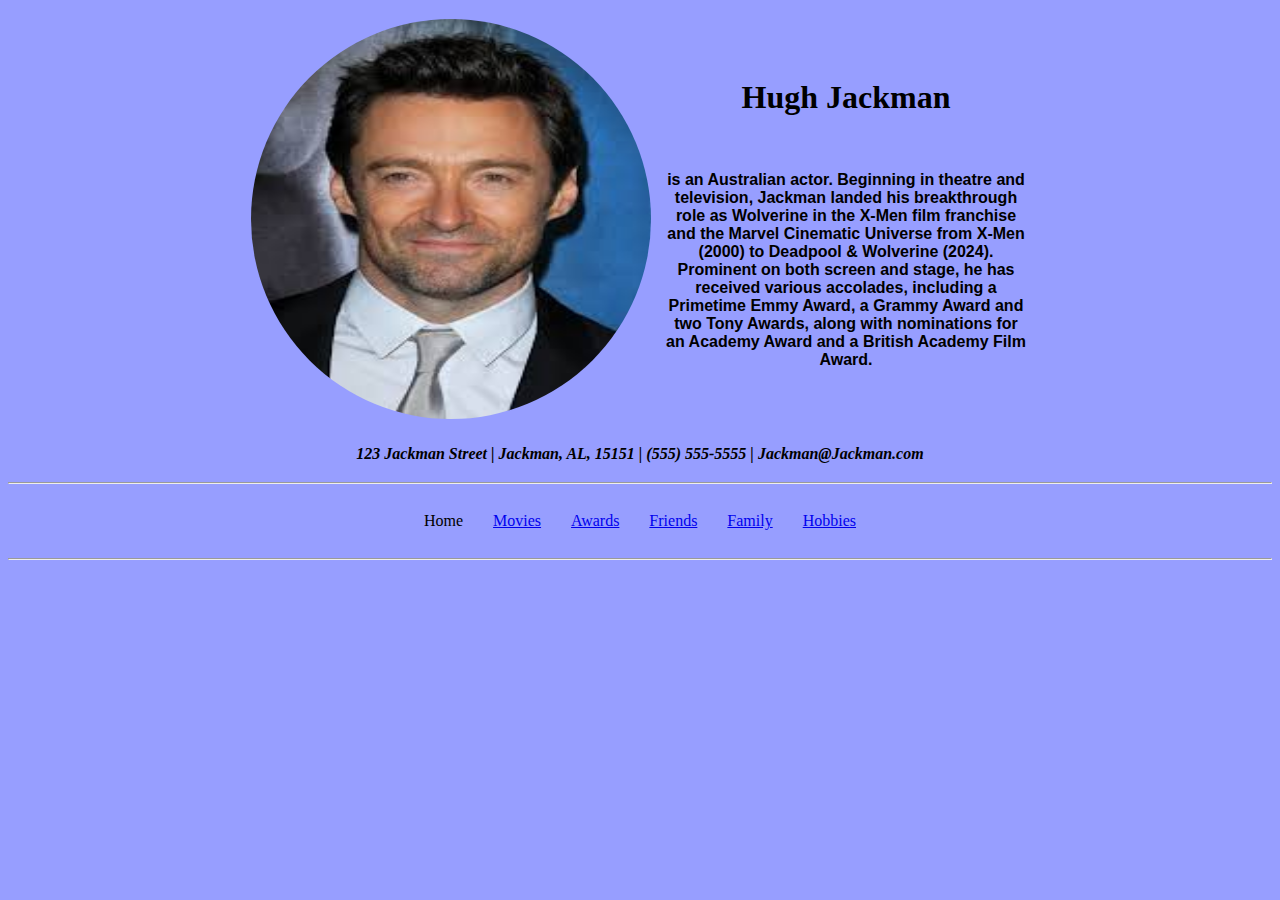
<file: index.html>
<!doctype html>
<html lang="en" dir="ltr">
    <head>
        <meta charset="UTF-8">
        <title>Home</title>
        <link href="css/styles.css" rel="stylesheet">
    </head>
    
    <body>
        <table align="center" width="800" cellspacing="10" class="infoAlignment">
            <tr> <td><img src="images/HughJackman.jfif"> </td>
               <td><h1 align="center">Hugh Jackman</h1>
                <br>
                <p style=" font-family: arial; font-weight: bold;" align="center" cellspacing="10"> is an Australian actor. Beginning in theatre and television, Jackman landed his breakthrough role as Wolverine in the X-Men film franchise and the Marvel Cinematic Universe from X-Men (2000) to Deadpool & Wolverine (2024). Prominent on both screen and stage, he has received various accolades, including a Primetime Emmy Award, a Grammy Award and two Tony Awards, along with nominations for an Academy Award and a British Academy Film Award.</p>
            </td> 
            </tr>
            
        </table>
    </table>
    <table align="center" cellspacing="10">
        <tr style="font-weight:bold; font-style:italic;"  text-align="center" cellspacing="10">
            <td>123 Jackman Street | Jackman, AL, 15151 | (555) 555-5555 | Jackman@Jackman.com</td>
        </tr>
    </table>
    <hr>
    <table align="center" cellspacing="10" class="infoAlignment">
        <tr>
            <td class="linkCells"> Home</td>
            <td class="linkCells"> <a href="Movies.html">Movies</a></td>
            <td class="linkCells"> <a href="Awards.html">Awards</a></td>
            <td class="linkCells"> <a href="Friends.html">Friends</a></td>
            <td class="linkCells"> <a href="Family.html">Family</a></td>
            <td class="linkCells"> <a href="Hobbys.html">Hobbies</a></td>
        </tr>
    </table>
    <hr/>


    </body>
    </html>
</file>
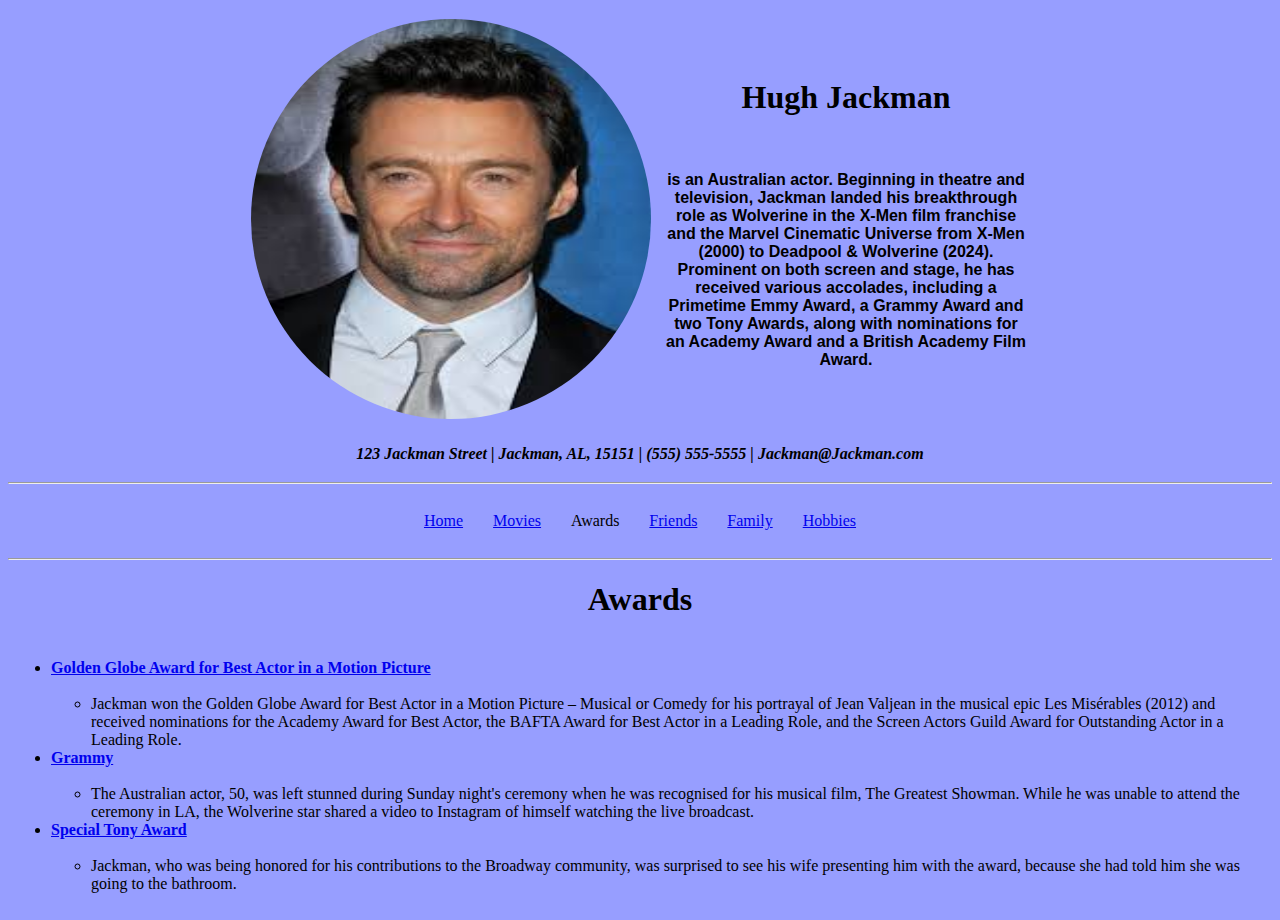
<file: Awards.html>
<!doctype html>
<html lang="en" dir="ltr">
    <head>
        <meta charset="UTF-8">
        <title>Awards</title>
        <link href="css/styles.css" rel="stylesheet">
    </head>
    
    <body>
        <table align="center" width="800" cellspacing="10" class="infoAlignment">
            <tr> <td><img src="images/HughJackman.jfif"> </td>
               <td><h1 align="center">Hugh Jackman</h1>
                <br>
                <p style=" font-family: arial; font-weight: bold;" align="center" cellspacing="10"> is an Australian actor. Beginning in theatre and television, Jackman landed his breakthrough role as Wolverine in the X-Men film franchise and the Marvel Cinematic Universe from X-Men (2000) to Deadpool & Wolverine (2024). Prominent on both screen and stage, he has received various accolades, including a Primetime Emmy Award, a Grammy Award and two Tony Awards, along with nominations for an Academy Award and a British Academy Film Award.</p>
            </td> 
            </tr>
            
        </table>
    </table>
    <table align="center" cellspacing="10">
        <tr style="font-weight:bold; font-style:italic;"  text-align="center" cellspacing="10">
            <td>123 Jackman Street | Jackman, AL, 15151 | (555) 555-5555 | Jackman@Jackman.com</td>
        </tr>
    </table>
    <hr>
    <table align="center" cellspacing="10" class="infoAlignment">
        <tr>
            <td class="linkCells"> <a href="index.html">Home</a></td>
            <td class="linkCells"> <a href="Movies.html">Movies</a></td>
            <td class="linkCells"> Awards</td>
            <td class="linkCells"> <a href="Friends.html">Friends</a></td>
            <td class="linkCells"> <a href="Family.html">Family</a></td>
            <td class="linkCells"> <a href="Hobbys.html">Hobbies</a></td>
        </tr>
    </table>
    <hr/>
    <table>
        <tr>
            <h1 align="center">Awards</h1>
            <td>
                <ul>
                    <li style="font-weight:bold; font-style:arial;"> <a href="https://en.wikipedia.org/wiki/List_of_awards_and_nominations_received_by_Hugh_Jackman#:~:text=Jackman%20won%20the%20Golden%20Globe,Screen%20Actors%20Guild%20Award%20for"> Golden Globe Award for Best Actor in a Motion Picture</a></li><br>
                    <ul><li>Jackman won the Golden Globe Award for Best Actor in a Motion Picture – Musical or Comedy for his portrayal of Jean Valjean in the musical epic Les Misérables (2012) and received nominations for the Academy Award for Best Actor, the BAFTA Award for Best Actor in a Leading Role, and the Screen Actors Guild Award for Outstanding Actor in a Leading Role.</li></ul>
                   
                    <li style="font-weight:bold; font-style:arial;"><a href="https://www.dailymail.co.uk/tvshowbiz/article-6689665/Hugh-Jackman-left-shocked-wins-Grammy-Award-hit-musical-film.html">Grammy</a></li><br>
                    <ul><li>The Australian actor, 50, was left stunned during Sunday night's ceremony when he was recognised for his musical film, The Greatest Showman. While he was unable to attend the ceremony in LA, the Wolverine star shared a video to Instagram of himself watching the live broadcast.</li></ul>

                    <li style="font-weight:bold; font-style:arial;"><a href="https://www.cbsnews.com/news/hugh-jackman-receives-special-tony-award/">Special Tony Award</a></li><br>
                    <ul><li>Jackman, who was being honored for his contributions to the Broadway community, was surprised to see his wife presenting him with the award, because she had told him she was going to the bathroom.</li></ul>

                </ul>
            </td>


        </tr>

    </table>


    </body>
    </html>
</file>
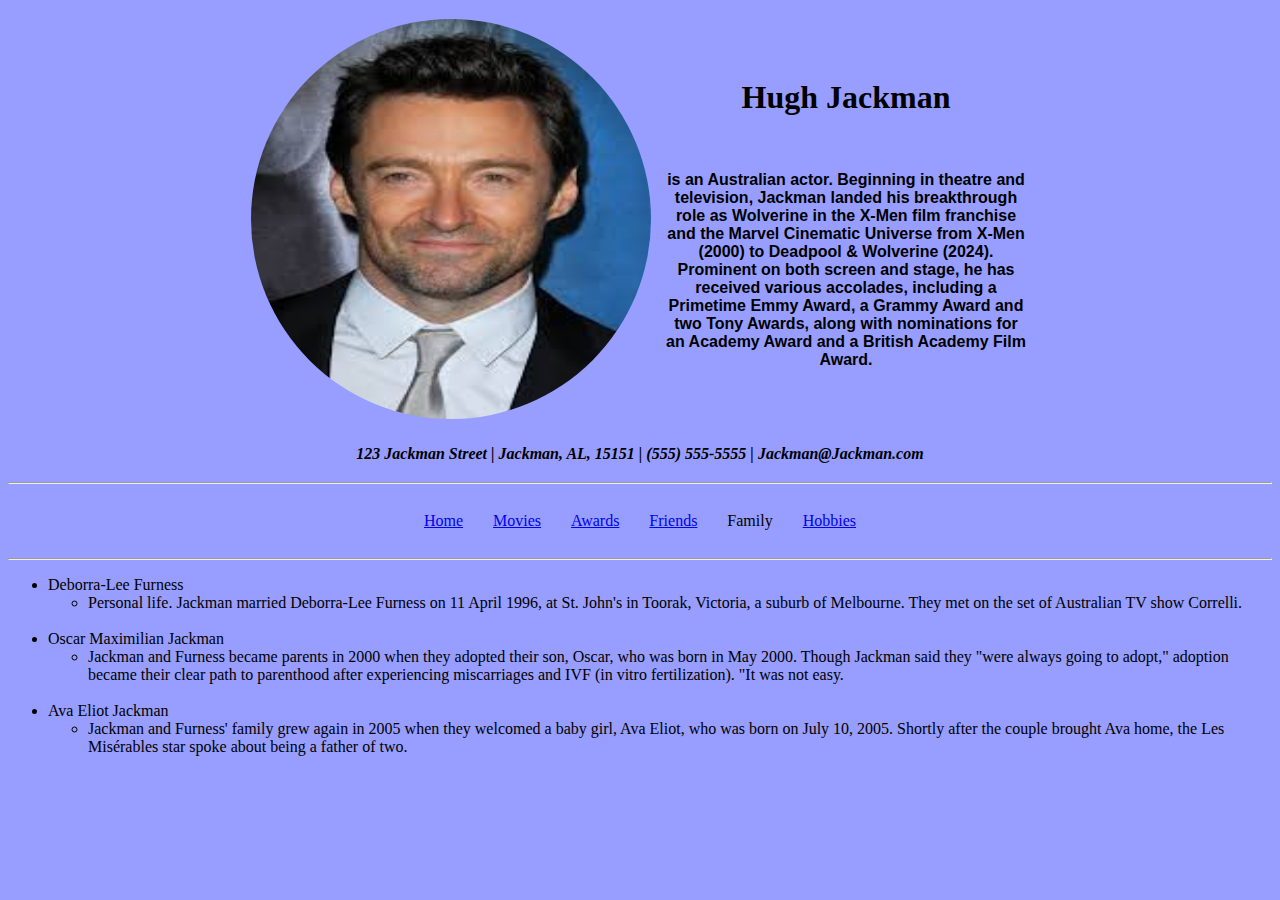
<file: Family.html>
<!doctype html>
<html lang="en" dir="ltr">
    <head>
        <meta charset="UTF-8">
        <title>Family</title>
        <link href="css/styles.css" rel="stylesheet">
    </head>
    
    <body>
        <table align="center" width="800" cellspacing="10" class="infoAlignment">
            <tr> <td><img src="images/HughJackman.jfif"> </td>
               <td><h1 align="center">Hugh Jackman</h1>
                <br>
                <p style=" font-family: arial; font-weight: bold;" align="center" cellspacing="10"> is an Australian actor. Beginning in theatre and television, Jackman landed his breakthrough role as Wolverine in the X-Men film franchise and the Marvel Cinematic Universe from X-Men (2000) to Deadpool & Wolverine (2024). Prominent on both screen and stage, he has received various accolades, including a Primetime Emmy Award, a Grammy Award and two Tony Awards, along with nominations for an Academy Award and a British Academy Film Award.</p>
            </td> 
            </tr>
            
        </table>
    </table>
    <table align="center" cellspacing="10">
        <tr style="font-weight:bold; font-style:italic;"  text-align="center" cellspacing="10">
            <td>123 Jackman Street | Jackman, AL, 15151 | (555) 555-5555 | Jackman@Jackman.com</td>
        </tr>
    </table>
    <hr>
    <table align="center" cellspacing="10" class="infoAlignment">
        <tr>
            <td class="linkCells"> <a href="index.html">Home</a></td>
            <td class="linkCells"> <a href="Movies.html">Movies</a></td>
            <td class="linkCells"> <a href="Awards.html">Awards</a></td>
            <td class="linkCells"> <a href="Friends.html">Friends</a></td>
            <td class="linkCells"> Family</td>
            <td class="linkCells"> <a href="Hobbys.html">Hobbies</a></td>
        </tr>
    </table>
    <hr/>
    <table>
        
            <ul>
                <li>Deborra-Lee Furness</li>
                <ul><li>Personal life. Jackman married Deborra-Lee Furness on 11 April 1996, at St. John's in Toorak, Victoria, a suburb of Melbourne. They met on the set of Australian TV show Correlli.</li></ul> <br>
                <li>Oscar Maximilian Jackman</li>
                <ul><li>Jackman and Furness became parents in 2000 when they adopted their son, Oscar, who was born in May 2000. Though Jackman said they "were always going to adopt," adoption became their clear path to parenthood after experiencing miscarriages and IVF (in vitro fertilization). "It was not easy. </li></ul> <br>
                <li>Ava Eliot Jackman</li>
                <ul><li>Jackman and Furness' family grew again in 2005 when they welcomed a baby girl, Ava Eliot, who was born on July 10, 2005. Shortly after the couple brought Ava home, the Les Misérables star spoke about being a father of two.</li></ul> <br>
            </ul>
            




        

    </table>


    </body>
    </html>
</file>
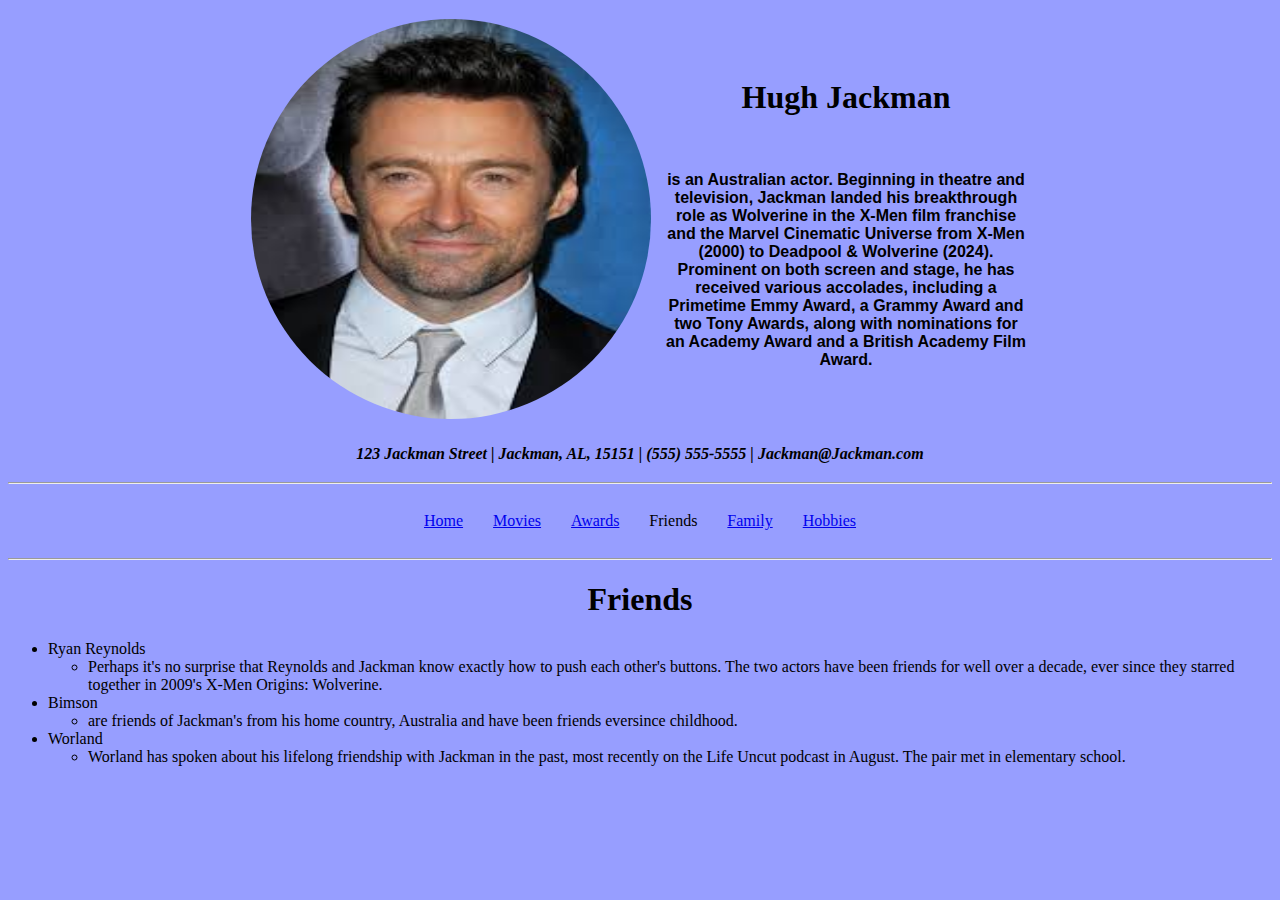
<file: Friends.html>
<!doctype html>
<html lang="en" dir="ltr">
    <head>
        <meta charset="UTF-8">
        <title>Friends</title>
        <link href="css/styles.css" rel="stylesheet">
    </head>
    
    <body>
        <table align="center" width="800" cellspacing="10" class="infoAlignment">
            <tr> <td><img src="images/HughJackman.jfif"> </td>
               <td><h1 align="center">Hugh Jackman</h1>
                <br>
                <p style=" font-family: arial; font-weight: bold;" align="center" cellspacing="10"> is an Australian actor. Beginning in theatre and television, Jackman landed his breakthrough role as Wolverine in the X-Men film franchise and the Marvel Cinematic Universe from X-Men (2000) to Deadpool & Wolverine (2024). Prominent on both screen and stage, he has received various accolades, including a Primetime Emmy Award, a Grammy Award and two Tony Awards, along with nominations for an Academy Award and a British Academy Film Award.</p>
            </td> 
            </tr>
            
        </table>
    </table>
    <table align="center" cellspacing="10">
        <tr style="font-weight:bold; font-style:italic;"  text-align="center" cellspacing="10">
            <td>123 Jackman Street | Jackman, AL, 15151 | (555) 555-5555 | Jackman@Jackman.com</td>
        </tr>
    </table>
    <hr>
    <table align="center" cellspacing="10" class="infoAlignment">
        <tr>
            <td class="linkCells"> <a href="index.html">Home</a></td>
            <td class="linkCells"> <a href="Movies.html">Movies</a></td>
            <td class="linkCells"> <a href="Awards.html">Awards</a></td>
            <td class="linkCells"> Friends</td>
            <td class="linkCells"> <a href="Family.html">Family</a></td>
            <td class="linkCells"> <a href="Hobbys.html">Hobbies</a></td>
        </tr>
    </table>
    <hr/>

    <table>
        <h1 align="center">Friends</h1>
        <ul>
        <li>Ryan Reynolds</li>
        <ul><li>Perhaps it's no surprise that Reynolds and Jackman know exactly how to push each other's buttons. The two actors have been friends for well over a decade, ever since they starred together in 2009's X-Men Origins: Wolverine.</li></ul>
        
        <li>Bimson</li>
        <ul><li>are friends of Jackman's from his home country, Australia and have been friends eversince childhood. </li></ul>

        <li>Worland</li>
        <ul><li>Worland has spoken about his lifelong friendship with Jackman in the past, most recently on the Life Uncut podcast in August. The pair met in elementary school.</li></ul>

    </ul>

    </table>


    </body>
    </html>
</file>
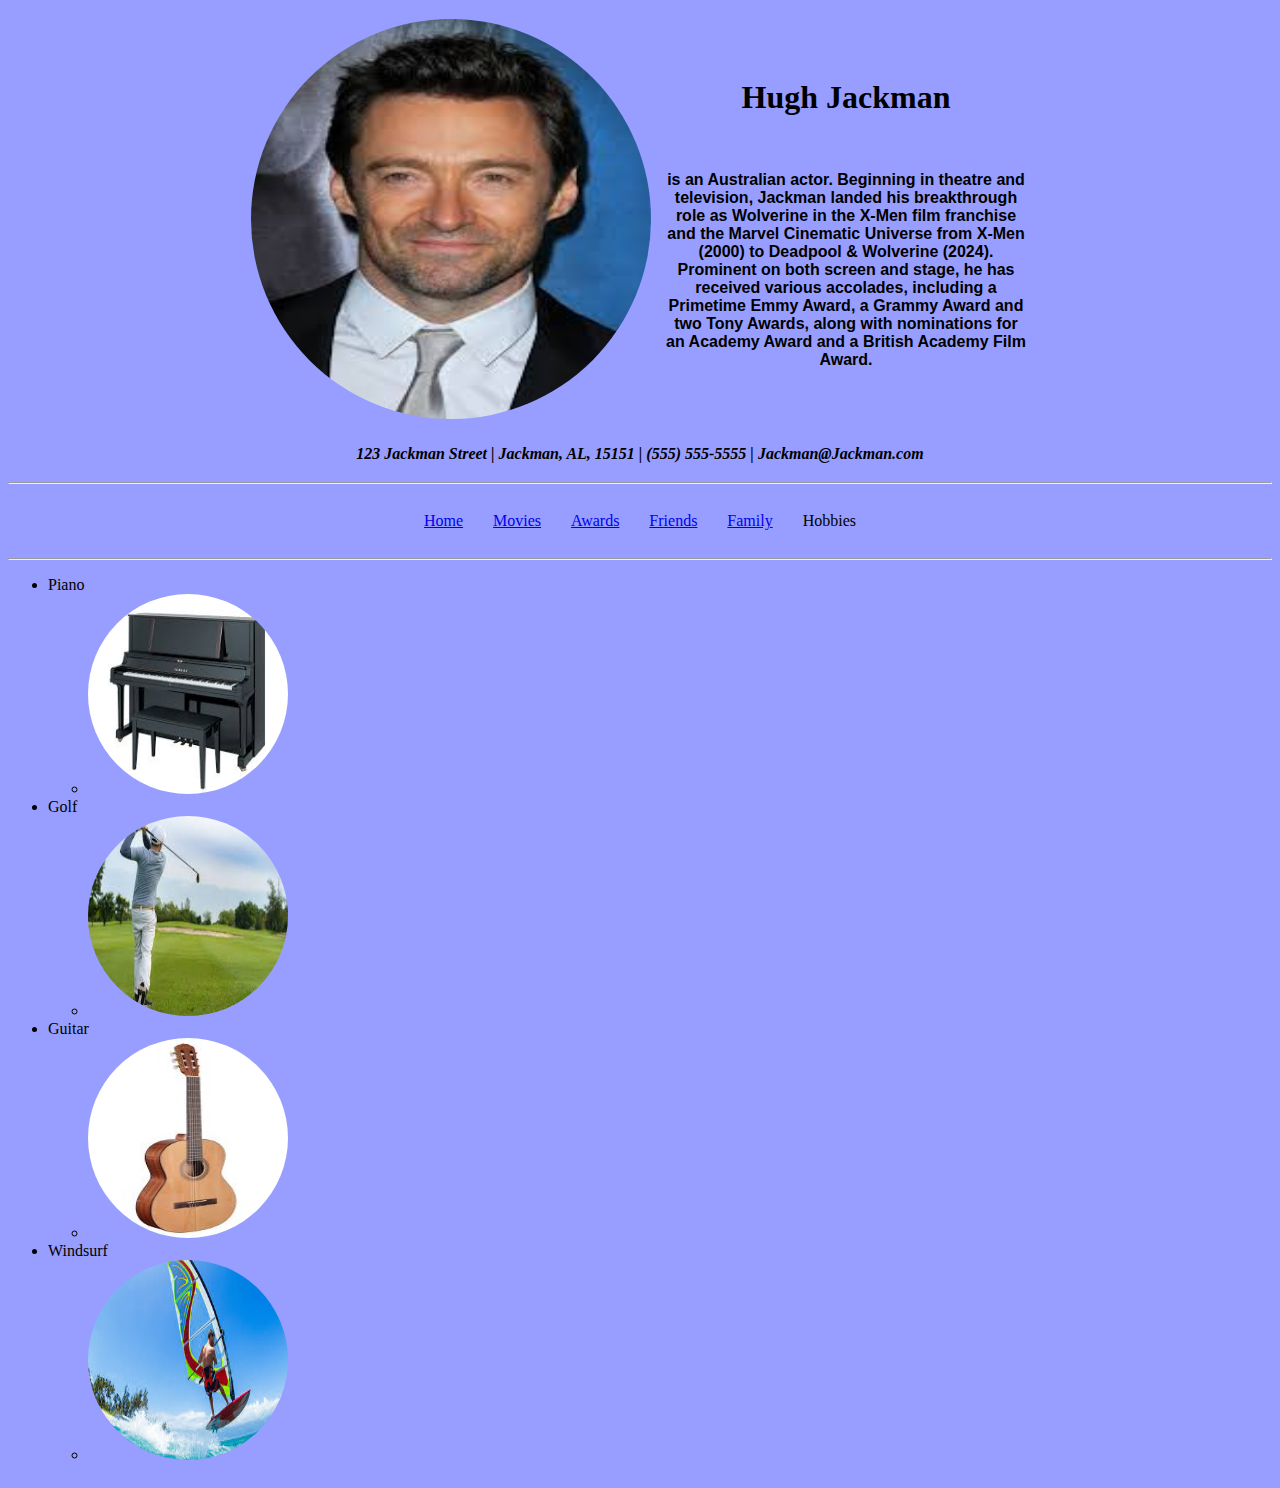
<file: Hobbys.html>
<!doctype html>
<html lang="en" dir="ltr">
    <head>
        <meta charset="UTF-8">
        <title>Hobbys</title>
        <link href="css/styles.css" rel="stylesheet">
    </head>
    
    <body>
        <table align="center" width="800" cellspacing="10" class="infoAlignment">
            <tr> <td><img src="images/HughJackman.jfif"> </td>
               <td><h1 align="center">Hugh Jackman</h1>
                <br>
                <p style=" font-family: arial; font-weight: bold;" align="center" cellspacing="10"> is an Australian actor. Beginning in theatre and television, Jackman landed his breakthrough role as Wolverine in the X-Men film franchise and the Marvel Cinematic Universe from X-Men (2000) to Deadpool & Wolverine (2024). Prominent on both screen and stage, he has received various accolades, including a Primetime Emmy Award, a Grammy Award and two Tony Awards, along with nominations for an Academy Award and a British Academy Film Award.</p>
            </td> 
            </tr>
            
        </table>
    </table>
    <table align="center" cellspacing="10">
        <tr style="font-weight:bold; font-style:italic;"  text-align="center" cellspacing="10">
            <td>123 Jackman Street | Jackman, AL, 15151 | (555) 555-5555 | Jackman@Jackman.com</td>
        </tr>
    </table>
    <hr>
    <table align="center" cellspacing="10" class="infoAlignment">
        <tr>
            <td class="linkCells"> <a href="index.html">Home</a></td>
            <td class="linkCells"> <a href="Movies.html">Movies</a></td>
            <td class="linkCells"> <a href="Awards.html">Awards</a></td>
            <td class="linkCells"> <a href="Friends.html">Friends</a></td>
            <td class="linkCells"> <a href="Family.html">Family</a></td>
            <td class="linkCells"> Hobbies</td>
        </tr>
    </table>
    <hr/>
    <table>
        <tr>

            <ul>
                <li>Piano</li>
                <ul><li><img src="images/piano.jfif" class="hobbyimg"></li></ul>
                <li>Golf</li>
                <ul><li><img src="images/golf.jfif" class="hobbyimg"></li></ul>
                <li>Guitar</li>
                <ul><li><img src="images/guitar.jfif" class="hobbyimg"></li></ul>
                <li>Windsurf</li>
                <ul><li><img src="images/wind.jfif" class="hobbyimg"></li></ul>
            </ul>

        </tr>
        

    </table>


    </body>
    </html>
</file>
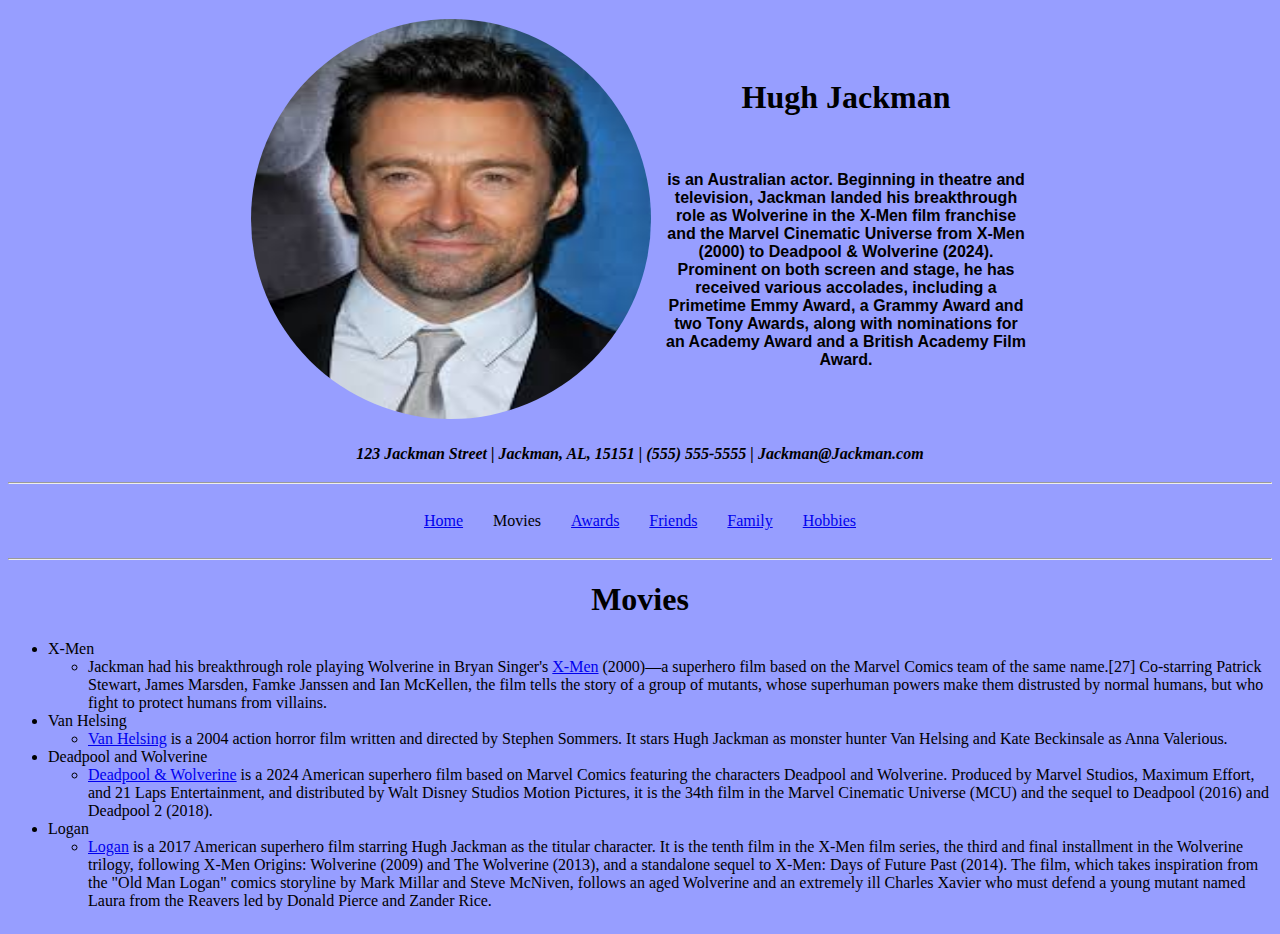
<file: Movies.html>
<!doctype html>
<html lang="en" dir="ltr">
    <head>
        <meta charset="UTF-8">
        <title>Movies</title>
        <link href="css/styles.css" rel="stylesheet">
    </head>
    
    <body>
        <table align="center" width="800" cellspacing="10" class="infoAlignment">
            <tr> <td><img src="images/HughJackman.jfif"> </td>
               <td><h1 align="center">Hugh Jackman</h1>
                <br>
                <p style=" font-family: arial; font-weight: bold;" align="center" cellspacing="10"> is an Australian actor. Beginning in theatre and television, Jackman landed his breakthrough role as Wolverine in the X-Men film franchise and the Marvel Cinematic Universe from X-Men (2000) to Deadpool & Wolverine (2024). Prominent on both screen and stage, he has received various accolades, including a Primetime Emmy Award, a Grammy Award and two Tony Awards, along with nominations for an Academy Award and a British Academy Film Award.</p>
            </td> 
            </tr>
            
        </table>
    </table>
    <table align="center" cellspacing="10">
        <tr style="font-weight:bold; font-style:italic;"  text-align="center" cellspacing="10">
            <td>123 Jackman Street | Jackman, AL, 15151 | (555) 555-5555 | Jackman@Jackman.com</td>
        </tr>
    </table>
    <hr>
    <table align="center" cellspacing="10" class="infoAlignment">
        <tr>
            <td class="linkCells"> <a href="index.html">Home</a></td>
            <td class="linkCells"> Movies  </td>
            <td class="linkCells"> <a href="Awards.html">Awards</a></td>
            <td class="linkCells"> <a href="Friends.html">Friends</a></td>
            <td class="linkCells"> <a href="Family.html">Family</a></td>
            <td class="linkCells"> <a href="Hobbys.html">Hobbies</a></td>
        </tr>
    </table>
    <hr/>

    <table>
        <tr> <h1 align="center">Movies</h1>
            <ul>
                <li>X-Men</li>
                <ul><li> Jackman had his breakthrough role playing Wolverine in Bryan Singer's <a href="https://thecosmiccircus.com/wolverine-hugh-jackman-xmen-movies/">X-Men</a> (2000)—a superhero film based on the Marvel Comics team of the same name.[27] Co-starring Patrick Stewart, James Marsden, Famke Janssen and Ian McKellen, the film tells the story of a group of mutants, whose superhuman powers make them distrusted by normal humans, but who fight to protect humans from villains.</li></ul>
            <li>Van Helsing</li>
            <ul><li><a href="https://en.wikipedia.org/wiki/Van_Helsing_(film)">Van Helsing</a> is a 2004 action horror film written and directed by Stephen Sommers. It stars Hugh Jackman as monster hunter Van Helsing and Kate Beckinsale as Anna Valerious.</li></ul>
            <li>Deadpool and Wolverine</li>
            <ul><li><a href="https://en.wikipedia.org/wiki/Deadpool_%26_Wolverine"> Deadpool & Wolverine</a> is a 2024 American superhero film based on Marvel Comics featuring the characters Deadpool and Wolverine. Produced by Marvel Studios, Maximum Effort, and 21 Laps Entertainment, and distributed by Walt Disney Studios Motion Pictures, it is the 34th film in the Marvel Cinematic Universe (MCU) and the sequel to Deadpool (2016) and Deadpool 2 (2018).</li></ul>
            <li>Logan</li>
            <ul><li> <a href="https://en.wikipedia.org/wiki/Logan_(film)">Logan</a> is a 2017 American superhero film starring Hugh Jackman as the titular character. It is the tenth film in the X-Men film series, the third and final installment in the Wolverine trilogy, following X-Men Origins: Wolverine (2009) and The Wolverine (2013), and a standalone sequel to X-Men: Days of Future Past (2014). The film, which takes inspiration from the "Old Man Logan" comics storyline by Mark Millar and Steve McNiven, follows an aged Wolverine and an extremely ill Charles Xavier who must defend a young mutant named Laura from the Reavers led by Donald Pierce and Zander Rice. </li></ul>
        </ul>
        </tr>
    </table>


    </body>
    </html>
</file>
<file: css/styles.css>
.infoAlignment{
    Margin-left:auto;
    Margin-right:auto;}
.profileAlignment{
 padding-left:20%;
padding-right:20%;}
        
img{
    height:400px; 
    width:400px;
    border-radius: 50%;
        }
.centerTable{
Margin-left:auto;
Margin-right:auto;}
body{
 background-color:#979eff;"
        }
        .linkCells{
            padding:10px;}  
            .hobbyimg{
                height:200px;
                width:200px;
                
            }
</file>
